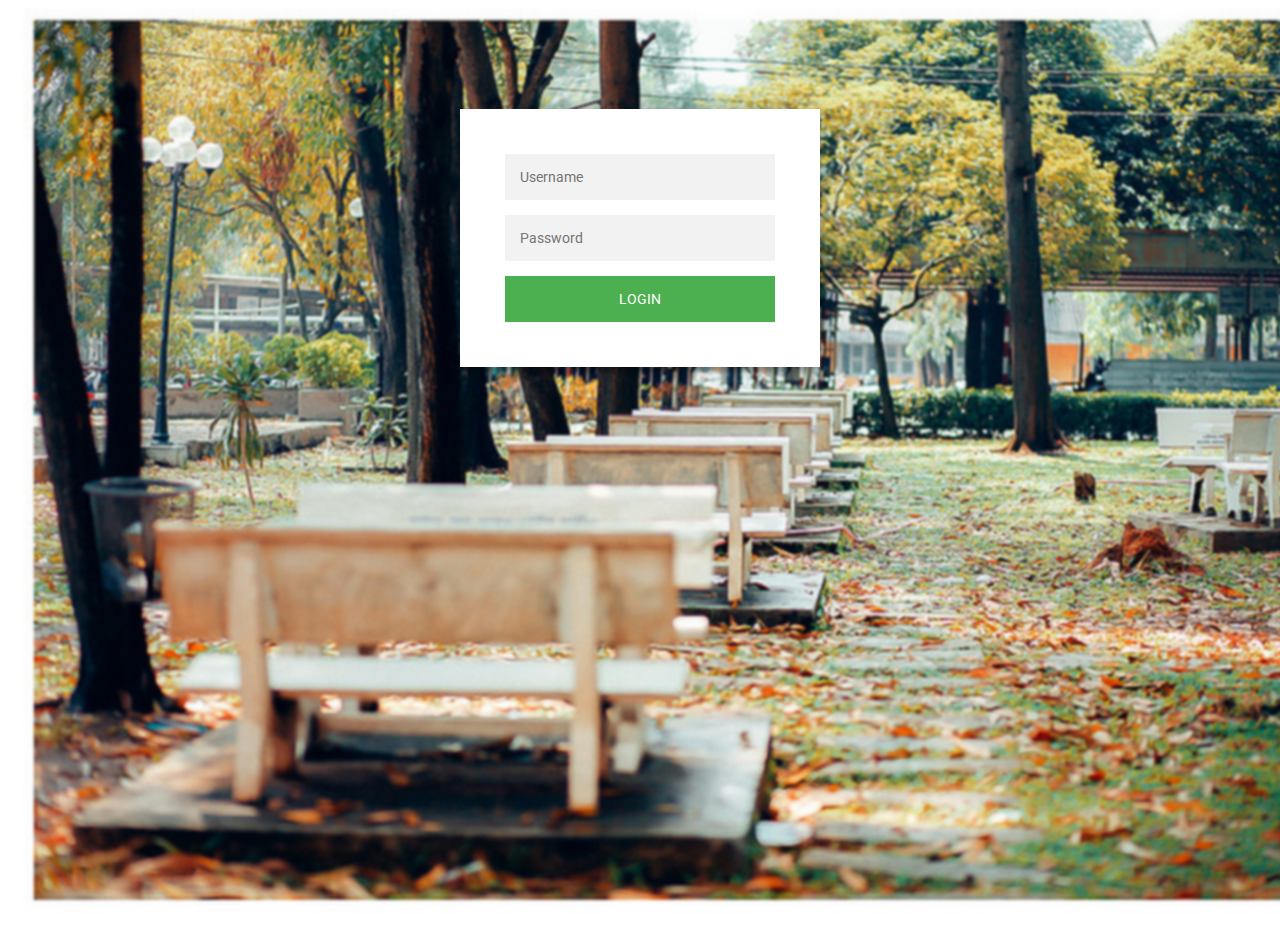
<file: index.html>
<!DOCTYPE HTML>
<html>
<head>
    <link href="css/LogIn.css" rel="stylesheet" type="text/css" media="all" />
    <script src="js/LogIn.js"></script>
    <title>Data Acquition from Water River System</title>
    <meta charset="utf-8">
    <link rel="icon" href="images/iconlogin.png" type="image/x-icon">
</head>
<body>
    <div class="body"></div>
    <div class="login-page">
      <div class="form">
          <input type="text" id="userName" placeholder="Username"/>
          <input type="password" id="passWord" placeholder="Password"/>
          <button onclick="logIn()">login</button>
      </div>
    </div>
</body>
</html>
</file>
<file: css/LogIn.css>
@import url(https://fonts.googleapis.com/css?family=Roboto:300);

.body {
    position: absolute;
    top: -20px;
    left: -20px;
    right: -40px;
    bottom: -40px;
    width: auto;
    height: auto;
    background: linear-gradient(to left, #FFb852, #8DC26F);
    background-image: url('../images/school.jpg');
	
    background-size: cover;
    -webkit-filter: blur(1px);
    z-index: 0;
  }

.login-page {
  width: 360px;
  padding: 8% 0 0;
  margin: auto;
}
.form {
  position: relative;
  z-index: 1;
  background: #FFFFFF;
  max-width: 360px;
  margin: 0 auto 100px;
  padding: 45px;
  text-align: center;
  box-shadow: 0 0 20px 0 rgba(0, 0, 0, 0.2), 0 5px 5px 0 rgba(0, 0, 0, 0.24);
}
.form input {
  font-family: "Roboto", sans-serif;
  outline: 0;
  background: #f2f2f2;
  width: 100%;
  border: 0;
  margin: 0 0 15px;
  padding: 15px;
  box-sizing: border-box;
  font-size: 14px;
}
.form button {
  font-family: "Roboto", sans-serif;
  text-transform: uppercase;
  outline: 0;
  background: #4CAF50;
  width: 100%;
  border: 0;
  padding: 15px;
  color: #FFFFFF;
  font-size: 14px;
  -webkit-transition: all 0.3 ease;
  transition: all 0.3 ease;
  cursor: pointer;
}
.form button:hover,.form button:active,.form button:focus {
  background: #43A047;
}
.form .message {
  margin: 15px 0 0;
  color: #b3b3b3;
  font-size: 12px;
}
.form .message a {
  color: #4CAF50;
  text-decoration: none;
}
.form .register-form {
  display: none;
}
.container {
  position: relative;
  z-index: 1;
  max-width: 300px;
  margin: 0 auto;
}
.container:before, .container:after {
  content: "";
  display: block;
  clear: both;
}
.container .info {
  margin: 50px auto;
  text-align: center;
}
.container .info h1 {
  margin: 0 0 15px;
  padding: 0;
  font-size: 36px;
  font-weight: 300;
  color: #1a1a1a;
}
.container .info span {
  color: #4d4d4d;
  font-size: 12px;
}
.container .info span a {
  color: #000000;
  text-decoration: none;
}
.container .info span .fa {
  color: #EF3B3A;
}
</file>
